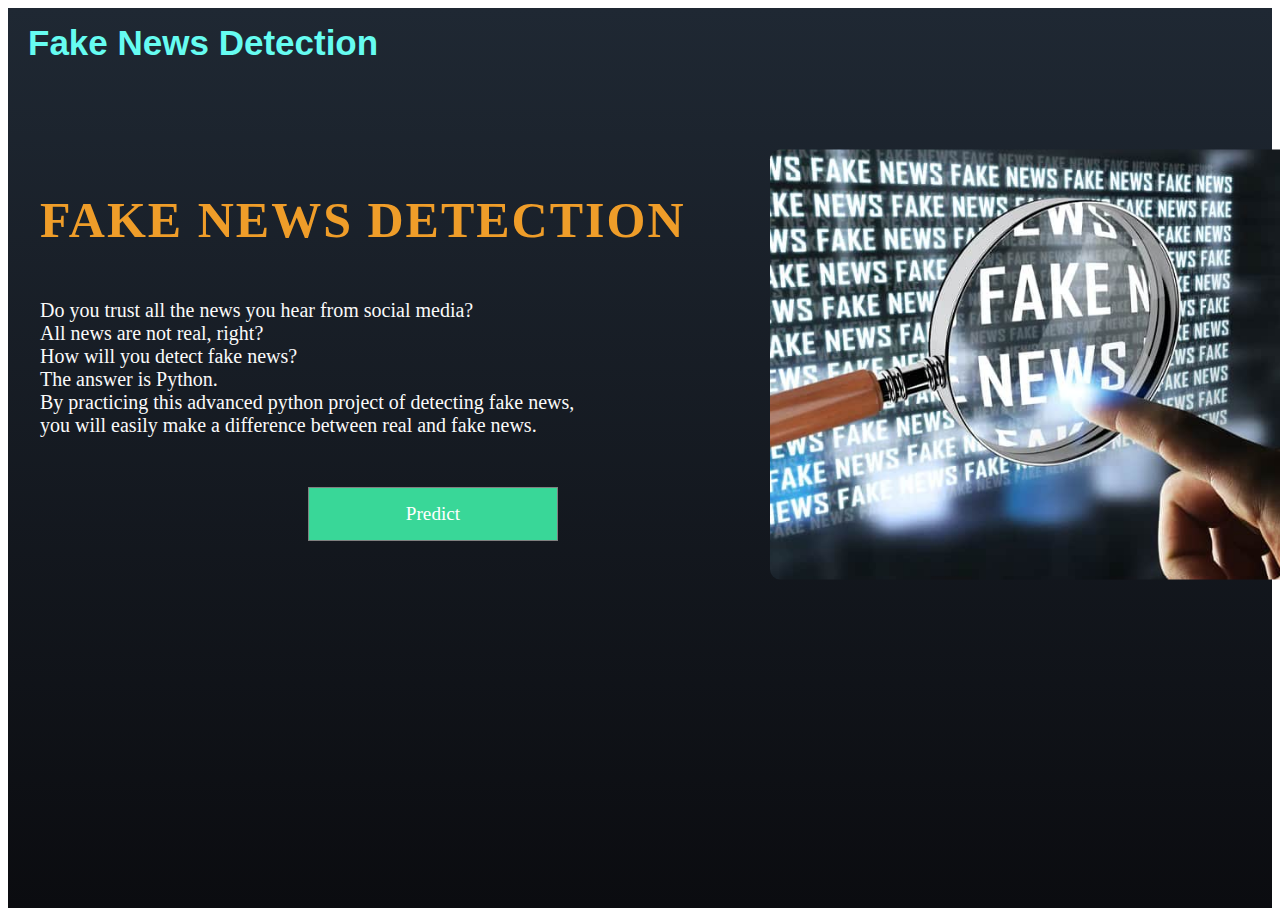
<file: Code/Part2/design.html>
<!DOCTYPE html>
<html lang="en">
<head>
    <title>Fake News</title>
    <link rel="stylesheet" href="style.css">
</head>
<body>

    <div class="main">
        <div class="navbar">
            <div class="icon">
                <h2 class="logo">Fake News Detection</h2>
            </div>
        </div> 
        <div class="content">
                <h1>FAKE NEWS DETECTION</h1>
                <p class="par">Do you trust all the news you hear from social media?<br>

                    All news are not real, right?<br>
                    
                    How will you detect fake news?<br>
                    
                    The answer is Python. <br>
                    By practicing this advanced python project of detecting fake news, <br>you will easily make a difference between real and fake news.</p>
                <div class="image"></div>
        </div>
        <div class="container">

            <a href="input.html">
                <button class="click">Predict</button>
            </a>

        </div>
       
    </div>
</body>

</html>
</file>
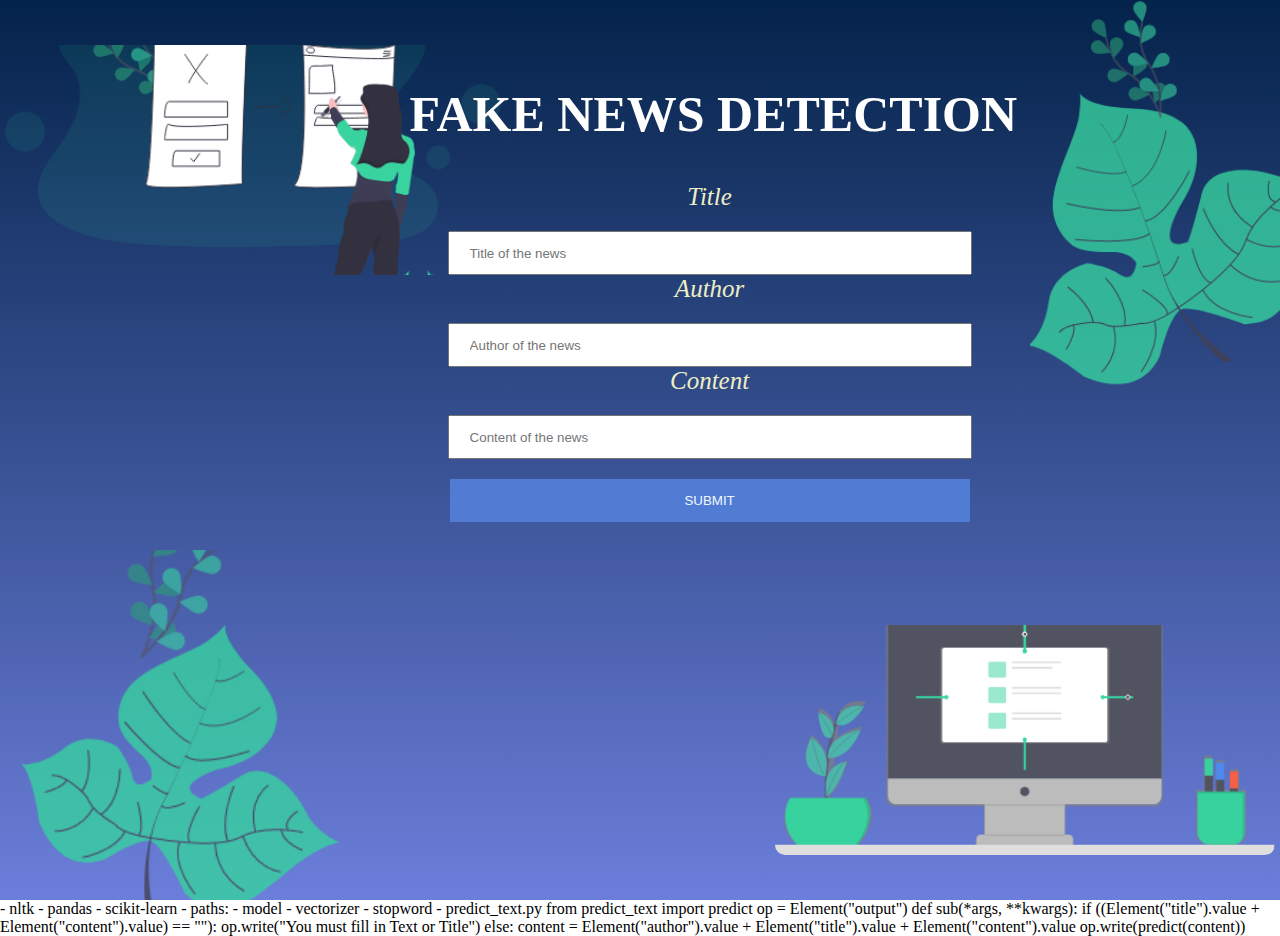
<file: Code/Part2/input.html>
<!DOCTYPE html>
<html lang="en">
<head>
    <link rel="stylesheet" href="https://pyscript.net/alpha/pyscript.css" />
    <script defer src="https://pyscript.net/alpha/pyscript.js"></script>
    <meta charset="UTF-8">
    <meta http-equiv="X-UA-Compatible" content="IE=edge">
    <meta name="viewport" content="width=device-width, initial-scale=1.0">
    <title>Fake News Detection</title>
    <link rel="stylesheet" href="des2.css">
</head>
<body>
    <div class="main">
        <div class="navbar">
            <div class="icon">
            </div>
        </div> 

        <div class="image"></div>
        <div class="image2"></div>
        <div class="leaf"></div>
        <div class="leaf2"></div>
        <div class="content">
            <h1>FAKE NEWS DETECTION</h1>
        </div>
    
        <div class="enterURL">
            <form onsubmit="return false">
                
                <label for="title">Title</label><br>
                <input id="title" type="text" placeholder="Title of the news" required><br>

                <label for="author">Author</label><br>
                <input id="author" type="text" placeholder="Author of the news" required><br>
      
                <label for="content">Content</label><br>
                <input id="content" type="text" placeholder="Content of the news" required><br>
      
                <button pys-onClick="sub" type="submit" id="btn-form" value="submit">Submit</button>
                <p id = 'output'></p>
            </form>
        </div>
    </div>

     <py-env>
        - nltk
        - pandas
        - scikit-learn
        - paths:
            - model
            - vectorizer
            - stopword
            - predict_text.py
    </py-env>
    <py-script>
        from predict_text import predict
        op = Element("output")
        def sub(*args, **kwargs):
            if ((Element("title").value + Element("content").value) == ""):
                op.write("You must fill in Text or Title")
            else:
                content = Element("author").value + Element("title").value + Element("content").value
                op.write(predict(content))
    </py-script>
</body>
</html>
</file>
<file: Code/Part2/style.css>
<<<<<<< HEAD
*{
    margin: 0;
    padding: 0;
}

.main{
    width: 100%;
    background: linear-gradient(to top,#0b0c10, #1f2833);
    background-position: center;
    background-size: cover;
    height: 100vh;
}

.navbar{
    width: 1300px;
    height: 75px;
    margin: auto;
}

.logo{
    color: #66fcf1;
    font-size: 35px;
    font-family: Arial;
    padding-left: 20px;
    float: left;
    padding-top: 10px;
    margin-top: 5px
}
.content, .par{
    font-size: 20px;
    margin-top: 50px;
    color: #fafafa;
    
}
.content{
    width: 1200px;
    height: auto;
    margin: auto;
    color: rgb(239, 157, 41);
    position: relative;
}


.content h1{
    font-family: 'Times New Roman';
    font-size: 50px;
    margin-top: 9%;
    letter-spacing: 2px;
}


.image{
    width: 550px;
    height: 380px;
    position: absolute;
    top: -20px;
    left: 730px;
    transform: translate(0%,-5%);
    border-radius: 10px;
    padding: 25px;
    background: url(static/Fake-News-Detection-using-Machine-Learning.jpg);
    background-position: center;
    background-size: cover;
    min-height: 100px;
}

::placeholder{
    color: #fff;
    font-family: Arial;
}

.container {

    width:200px;

    position: relative;

    margin-left: 300px;
    margin-top: 50px;

}


.click{

    background-color: #39d798;

}

.click:hover {

    background-color: #9f7ce9;

}

.click,.links {

    padding: 15px;

    font-size: 1.2em;

    font-family: futura Md BT;

    border: 1px solid grey;

    outline: none;

    width: 250px;

    color:#fff;

    transition: 0.3s;

}

.list {

    position: absolute;

    transform: scaleY(0);

    transform-origin: top;

    transition: 0.3s;

}

.newlist {

    transform: scaleY(1);

}

.links {

    background-color: #283c63;

}

.links:hover {

    background-color: #01579B;

    transform: scale(1.1);

=======
*{
    margin: 0;
    padding: 0;
}

.main{
    width: 100%;
    background: linear-gradient(to top,#0b0c10, #1f2833);
    background-position: center;
    background-size: cover;
    height: 100vh;
}

.navbar{
    width: 1300px;
    height: 75px;
    margin: auto;
}

.logo{
    color: #66fcf1;
    font-size: 35px;
    font-family: Arial;
    padding-left: 20px;
    float: left;
    padding-top: 10px;
    margin-top: 5px
}
.content, .par{
    font-size: 20px;
    margin-top: 50px;
    color: #fafafa;
    
}
.content{
    width: 1200px;
    height: auto;
    margin: auto;
    color: rgb(239, 157, 41);
    position: relative;
}


.content h1{
    font-family: 'Times New Roman';
    font-size: 50px;
    margin-top: 9%;
    letter-spacing: 2px;
}


.image{
    width: 550px;
    height: 380px;
    position: absolute;
    top: -20px;
    left: 730px;
    transform: translate(0%,-5%);
    border-radius: 10px;
    padding: 25px;
    background: url(static/Fake-News-Detection-using-Machine-Learning.jpg);
    background-position: center;
    background-size: cover;
    min-height: 100px;
}

::placeholder{
    color: #fff;
    font-family: Arial;
}

.container {

    width:200px;

    position: relative;

    margin-left: 300px;
    margin-top: 50px;

}


.click{

    background-color: #39d798;

}

.click:hover {

    background-color: #9f7ce9;

}

.click,.links {

    padding: 15px;

    font-size: 1.2em;

    font-family: futura Md BT;

    border: 1px solid grey;

    outline: none;

    width: 250px;

    color:#fff;

    transition: 0.3s;

}

.list {

    position: absolute;

    transform: scaleY(0);

    transform-origin: top;

    transition: 0.3s;

}

.newlist {

    transform: scaleY(1);

}

.links {

    background-color: #283c63;

}

.links:hover {

    background-color: #01579B;

    transform: scale(1.1);

>>>>>>> cf1b9e6a5e0f69d8a3c8c46b313a163155f62efc
}
</file>
<file: Code/Part2/des2.css>
*{
    margin: 0;
    padding: 0;
}

.main{
    width: 100%;
    background: linear-gradient(to top,#112fc49e, #04234a);
    background-position: center;
    background-size: cover;
    height: 100vh;
}

.navbar{
    width: 1300px;
    height: 75px;
    margin: auto;
}

.logo{
    color: #66fcf1;
    font-size: 35px;
    font-family: Arial;
    padding-left: 20px;
    float: left;
    padding-top: 10px;
    margin-top: 5px
}

.content h1{
    margin-top: 10px;
    margin-left: 32%;
    color: rgb(255, 255, 255);
    position: relative;
    font-size: 50px;
    font-family: 'Times New Roman', Times, serif;
}

.enterURL {
    margin-top: 40px;
    margin-left: 32%;
    width: 600px;
    height: 200px;
    border: px solid rgb(41, 40, 40);
    border-radius: 10px;
    text-align: center;
}

.enterURL input {
    width: 500px;
    height: 40px;
    margin-top: 20px;
    padding-left: 20px;
}

label{
    font-size: 25px;
    font-style: italic;
    color: rgb(238, 238, 197);
}

button[type=submit]:hover {
    background-color: #45a049;
}
button {
    background-color: rgb(80, 124, 211);
    color: aliceblue;
    padding: 14px 20px;
    margin: 8px 0;
    border: none;
    cursor: pointer;
    width: 520px;
    margin-top: 20px;
    text-transform: uppercase;
}


.image{
    width: 450px;
    height: 180px;
    position: absolute;
    right: 5px;
    bottom: 5%;
    transform: translate(0%,0%);
    border-radius: 10px;
    padding: 25px;
    background: url(static/things-item-3.png);
    background-position: center;
    background-size: cover;
    min-height: 100px;
}

.image2{
    width: 450px;
    height: 180px;
    position: absolute;
    left: 5px;
    top: 5%;
    transform: translate(0%,0%);
    border-radius: 10px;
    padding: 25px;
    background: url(static/things-item-2.png);
    background-position: center;
    background-size: cover;
    min-height: 100px;
}

.leaf{
    width: 200px;
    height:400px;
    position: absolute;
    right: 0px;
    top: 0%;
    transform: translate(0%,0%);
    border-radius: 10px;
    padding: 25px;
    background: url(static/things-dec-r.png);
    background-position: center;
    background-size: cover;
    min-height: 100px;
}


.leaf2{
    width: 300px;
    height: 300px;
    position: absolute;
    left: 0px;
    bottom: 0px;
    transform: translate(0%,0%);
    border-radius: 10px;
    padding: 25px;
    background: url(static/things-dec-l.png);
    background-position: center;
    background-size: cover;
    min-height: 100px;
}
</file>
